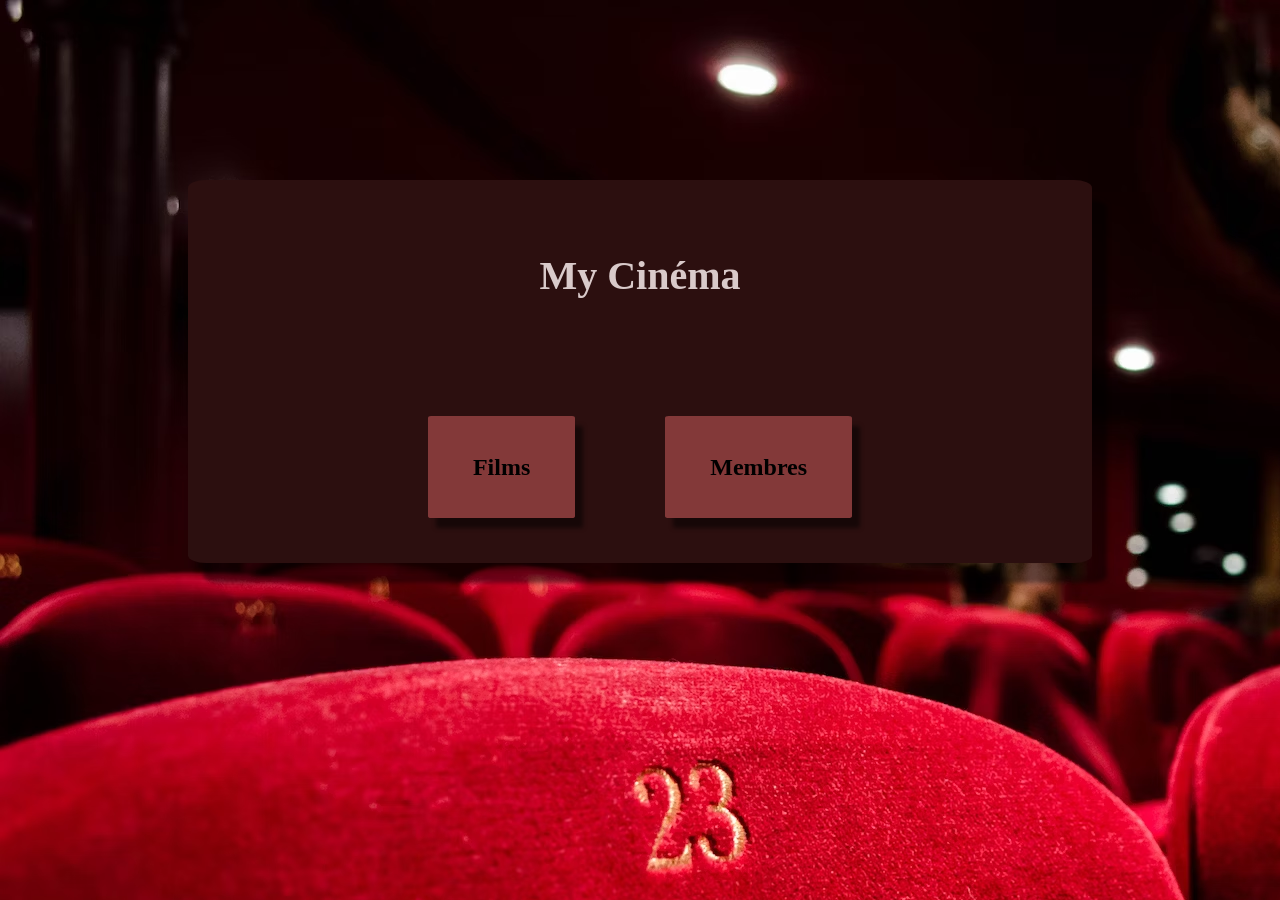
<file: W-PHP-501-LYN-1-1-mycinema-sarah-christe.luanda-main/index.html>
<!DOCTYPE html>
<html lang="en">

<head>
    <meta charset="UTF-8">
    <meta name="viewport" content="width=device-width, initial-scale=1.0">
    <link rel="stylesheet" href="mycinema.css">
    <title>My Cinéma</title>
</head>

<body>
    <div class="box">

        <header>

            <div class="cinema-title">
                <h1>My Cinéma</h1>
            </div>
        </header>

        <main>

            <div class="link_box">
                <div class="films-box">

                    <a href="film.php">

                        <h2>

                            Films

                        </h2>
                    </a>

                </div>


                <div class="membres-box">

                    <a href="membres_list.php">

                        <h2>

                            Membres

                        </h2>
                    </a>
                </div>

            </div>
        </main>

    </div>

</body>



</html>
</file>
<file: W-PHP-501-LYN-1-1-mycinema-sarah-christe.luanda-main/mycinema.css>
/* ///////////////////Acceuil  */

body {
    background-image: url("img/cinema.png");
    object-fit: fill;
}


.box {
    
    margin: 20vh 20vh 20vh 20vh;
    padding: 5vh 5vh 5vh 5vh;
    background-color: rgb(44, 15, 15);
    border-radius: 2%;
    box-shadow: 15px 20px 4px rgba(0, 0, 0,0.5 );
}

.cinema-title {
    display: flex;
    justify-content: center;
}

.movie-table {
    display: flex;
    align-items: center;
    
}

h1 {
    font-size: 40px;
    color: rgb(217, 202, 202);
    font-weight: 700;
}

.link_box {
    margin-top: 10vh;
    display: flex;
    justify-content: center;
    gap: 10vh;
}
.films-box, .membres-box {
    background-color: rgb(131, 57, 57);
    padding: 2vh 5vh 2vh 5vh;
    border-radius: 2%;
    box-shadow: 8px 10px 4px rgba(0, 0, 0,0.5 );

}

a {
    text-decoration: none;
}
h2 {
    color: black;
    
}

.films-box:hover, .membres-box:hover {
    background-color: rgb(155, 78, 78);

}

.films-box:active, .membres-box:active {
    box-shadow: none;

}

nav > a{
    color: rgb(217, 202, 202);
    
}

.film-tab-section {
    display: flex;
    justify-content: center;
}

table {
    color: rgb(217, 202, 202);
    padding: 5vh;
    }


   th { 
    background-color: rgb(131, 57, 57);
    }

    td {
        margin-right: 2vh;
    }

    select {
        color: rgb(217, 202, 202);
        background-color: rgb(131, 57, 57);
        padding: 1vh 2vh 1vh 2vh;
        border-radius: 2%;
        box-shadow: 2px 3px 2px rgba(0, 0, 0,0.5 );
    }

    .search {
        background-color: rgb(217, 202, 202);
        padding: 1vh 2vh 1vh 2vh;
        border-radius: 2%;
        box-shadow: 2px 3px 2px rgba(0, 0, 0,0.5 );
    }

    .button {
        color: rgb(217, 202, 202);
        background-color: rgb(131, 57, 57);        
        padding: 1vh 2vh 1vh 2vh;
        border-radius: 2%;
        box-shadow: 2px 3px 2px rgba(0, 0, 0,0.5 );
    }

    form {
        display: flex;
        justify-content: center;
        gap: 2vh;
        margin-top: 5vh ;
    }

    td > a {
        text-decoration: none;
        color: rgb(217, 202, 202);
        background-color: rgb(131, 57, 57);        
        border-radius: 2%;
        box-shadow: 2px 3px 2px rgba(0, 0, 0,0.5 );
    }

    .type_abo {
        display: flex;
        justify-content: center;
        color: rgb(217, 202, 202);


    }
</file>
<file: client/style/mycinema.css>
/* ///////////////////Acceuil  */

body {
    background-image: url("../img/cinema.png");
    object-fit: fill;
}


.box {
    
    margin: 20vh 20vh 20vh 20vh;
    padding: 5vh 5vh 5vh 5vh;
    background-color: rgb(44, 15, 15);
    border-radius: 2%;
    box-shadow: 15px 20px 4px rgba(0, 0, 0,0.5 );
}

.cinema-title {
    display: flex;
    justify-content: center;
}

.movie-table {
    display: flex;
    align-items: center;
    
}

h1 {
    font-size: 40px;
    color: rgb(217, 202, 202);
    font-weight: 700;
}

.link_box {
    margin-top: 10vh;
    display: flex;
    justify-content: center;
    gap: 10vh;
}
.films-box, .membres-box {
    background-color: rgb(131, 57, 57);
    padding: 2vh 5vh 2vh 5vh;
    border-radius: 2%;
    box-shadow: 8px 10px 4px rgba(0, 0, 0,0.5 );

}

a {
    text-decoration: none;
}
h2 {
    color: black;
    
}

.films-box:hover, .membres-box:hover {
    background-color: rgb(155, 78, 78);

}

.films-box:active, .membres-box:active {
    box-shadow: none;

}

nav > a{
    color: rgb(217, 202, 202);
    
}

.film-tab-section {
    display: flex;
    justify-content: center;
}

table {
    color: rgb(217, 202, 202);
    padding: 5vh;
    }


   th { 
    background-color: rgb(131, 57, 57);
    }

    td {
        margin-right: 2vh;
    }

    select {
        color: rgb(217, 202, 202);
        background-color: rgb(131, 57, 57);
        padding: 1vh 2vh 1vh 2vh;
        border-radius: 2%;
        box-shadow: 2px 3px 2px rgba(0, 0, 0,0.5 );
    }

    .search {
        background-color: rgb(217, 202, 202);
        padding: 1vh 2vh 1vh 2vh;
        border-radius: 2%;
        box-shadow: 2px 3px 2px rgba(0, 0, 0,0.5 );
    }

    .button {
        color: rgb(217, 202, 202);
        background-color: rgb(131, 57, 57);        
        padding: 1vh 2vh 1vh 2vh;
        border-radius: 2%;
        box-shadow: 2px 3px 2px rgba(0, 0, 0,0.5 );
    }

    form {
        display: flex;
        justify-content: center;
        gap: 2vh;
        margin-top: 5vh ;
    }

    td > a {
        text-decoration: none;
        color: rgb(217, 202, 202);
        background-color: rgb(131, 57, 57);        
        border-radius: 2%;
        box-shadow: 2px 3px 2px rgba(0, 0, 0,0.5 );
    }

    .type_abo {
        display: flex;
        justify-content: center;
        color: rgb(217, 202, 202);


    }
</file>
